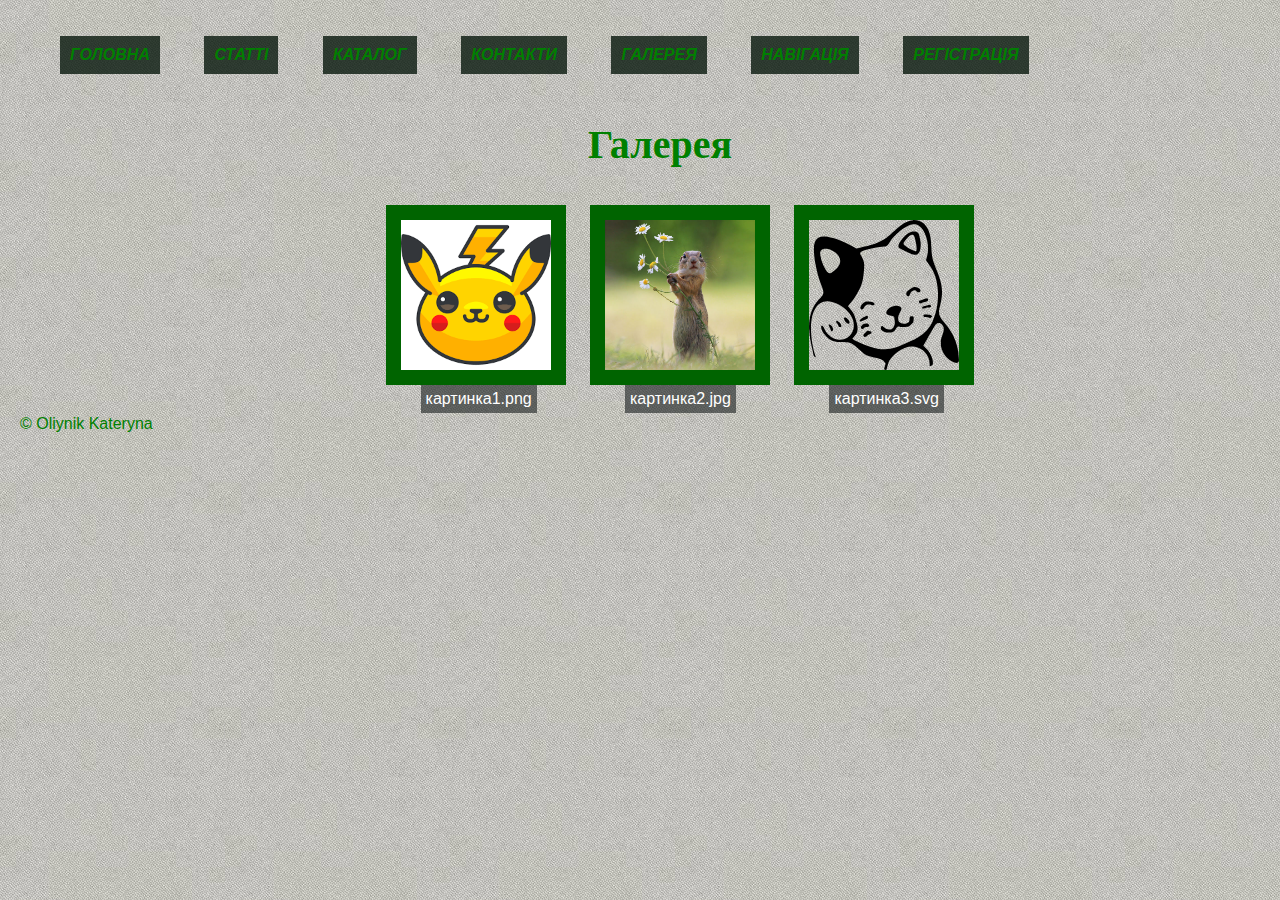
<file: pages/gallery.html>
<!DOCTYPE html>
<html lang="zxx">

<head>
  <meta charset="UTF-8">
  <meta http-equiv="X-UA-Compatible" content="IE=edge">
  <meta name="viewport" content="width=device-width, initial-scale=1.0">
  <title>Галерея</title>
  <link rel="stylesheet" href="../styles/style.css">
</head>

<body class="wallpaper-1">

  <header>
    <nav>
      <ul>
        <li class="navbar-list"><a class="navbar-link" href="../index.html">Головна</a></li>
        <li class="navbar-list"><a class="navbar-link" href="articles.html">Статті</a></li>
        <li class="navbar-list"><a class="navbar-link" href="catalog.html">Каталог</a></li>
        <li class="navbar-list"><a class="navbar-link" href="contacts.html">Контакти</a></li>
        <li class="navbar-list"><a class="navbar-link" href="gallery.html">Галерея</a></li>
        <li class="navbar-list"><a class="navbar-link" href="page-nave.html">Навігація</a></li>
        <li class="navbar-list"><a class="navbar-link" href="registration.html">Регістрація</a></li>
      </ul>
    </nav>
  </header>

  <main class="container">
    <div class="center">
      <h1>Галерея</h1>
      <div>
        <ul class="list-image">
          <li class="images">
            <a href="../img/images.png" target="_blank">
              <span class="top">картинка1.png</span>
              <img class="border-decorated" src="../img/images.png" alt="пікачу" width="150" height="150">
            </a>
          </li>
          <li class="images">
            <a href="../img/afb_4a7c281_dyka_pryroda_buket.jpg" target="_blank">
              <span class="top">картинка2.jpg</span>
              <img class="border-decorated" src="../img/afb_4a7c281_dyka_pryroda_buket.jpg" alt="білочка" width="150"
                height="150">
            </a>
          </li>
          <li class="images">
            <a href="../img/1801287.svg" target="_blank">
              <span class="top">картинка3.svg</span>
              <img class="border-decorated" src="../img/1801287.svg" alt="котик" width="150" height="150">
            </a>
          </li>
        </ul>
      </div>
    </div>
  </main>

  <footer class="container">
    <div>&copy; Oliynik Kateryna</div>
  </footer>

</body>

</html>
</file>
<file: styles/style.css>
.wallpaper {
  background-image: url(../img/afb_4a7c281_dyka_pryroda_buket.jpg), url(../img/286508.jpg);
  background-size: 100px, 150px;
  background-position: right top;
  background-repeat: no-repeat, repeat;
}

body {
  margin: 0;
  font-family: Arial, Helvetica, sans-serif;
}

a {
  color: white;
  text-decoration: none;
}

h1 {
  text-align: center;
  font-family: cursive;
  color: #008000;
  font-size: 40px;
}

.navbar-link {
  font-family: sans-serif;
  font-style: italic;
  font-weight: 800;
  color: #008000;
  background-color: rgba(4, 20, 9, 0.784);
  padding: 10px;
  margin: 20px;
  text-transform: uppercase;
  transition: 0.5s;
}

.navbar-link:hover {
  color: #20b420;
  outline: 1px solid #20b420;
  transform: scale(1.2);
}

.navbar-list {
  list-style: none;
  display: inline-flex;
  justify-content: center;
}

.container {
  width: 100%;
  max-width: 1280px;
  padding: 0 20px;
  /* text-align: center;
  background-size: contain; */
  margin: 0 auto;
}

.one-letter::first-letter {
  color: darkgreen;
  font-size: x-large;
  font-family: cursive;
  font-weight: bold;
}

.article-title {
  font-family: cursive;

}

.article-link {
  color: darkgreen;
  border-bottom: 1px solid darkgreen;
}

.article-link-read:hover {
  color: rgb(39, 118, 45);
}

.article-link-comment {
  color: rgb(6, 66, 25);
}

.article-bg {
  background: rgba(113, 113, 113, 0.092);
  margin: 0px 50px;
}

.list-marker-1 {
  list-style-image: url(../img/icon.png);
  display: inline-block;
  font-size: larger;
  background-color: #00800081;
  padding: 20px 70px 40px 70px;
}

.list-marker-2 {
  list-style-image: url(../img/icon-two.png);
  display: inline-block;
  font-size: smaller;
  background-color: #209f20d2;
  padding: 10px 20px 10px 37px;
  text-align: left;
}

.new::after {
  content: "new";
  background: rgb(219, 198, 4);
  color: rgb(255, 255, 255);
  font-size: 70%;
  padding: 2px;
  margin-left: 2px;
}

.wallpaper-1 {
  background-image: url(../img/images.jpg);
  background-repeat: repeat;
}

.border-decorated {
  border: 15px solid darkgreen;
  margin: 10px;
}

.border-decorated:hover {
  border-color: transparent;
}

.top {
  position: absolute;
  padding: 5px;
  margin: 190px 45px;
  background-color: rgba(30, 36, 36, 0.62);
}

.images {
  display: inline-flex;
}

.list-image {
  list-style: none;
}

.frame:hover {
  outline: 2px dotted rgb(1, 52, 22);
}

.capitalized {
  text-transform: capitalize;
}

.main {
  background: #1d692b78;
  margin: 30px;
  padding: 10px 50px;
}

footer {
  color: #008000;
}

.center {
  text-align: center;
}


fieldset {
  max-width: 500px;
  margin: 25px auto;
}

input {
  width: 100%;
  padding: 10px 0;
}

input[type="file"] {
  padding: 0;
}

input[type="checkbox"],
input[type="radio"] {
  width: auto;
}

textarea {
  width: 100%;
  resize: vertical;
  padding: 10px 0;
  min-height: 75px;
  max-height: 33vh;
}

.form-style {
  background-color: rgba(10, 108, 33, 0.503);
  color: #0b2b0b;
}
</file>
